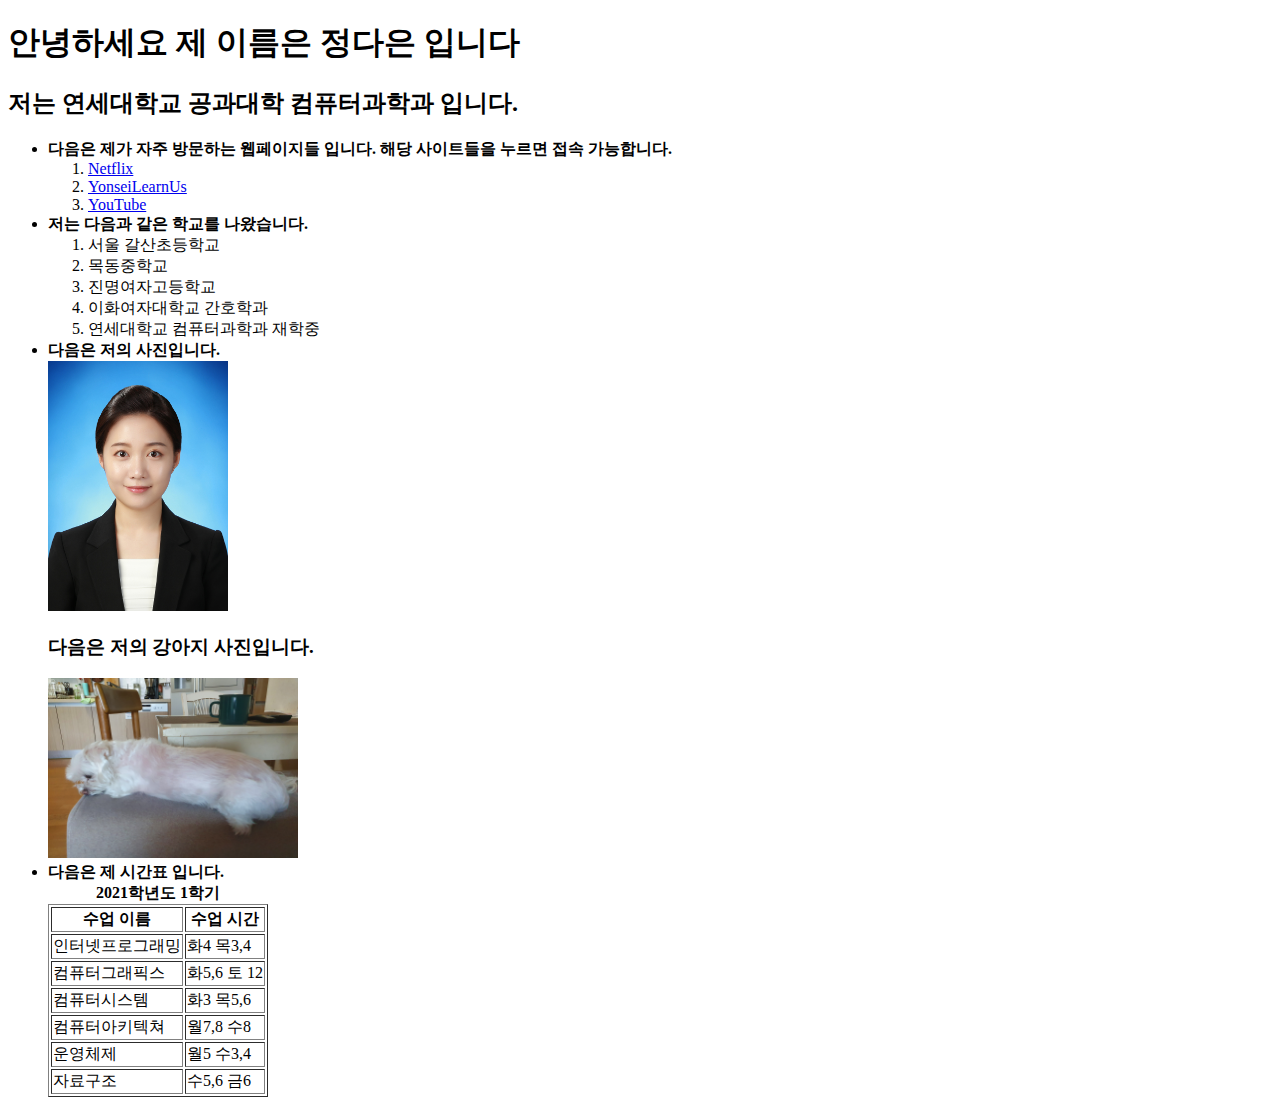
<file: LAB1/index.html>
<!DOCTYPE html>
<html>
    <head>
        <meta charset="utf-8"
    </head>
    <body>
        <h1><strong> 안녕하세요 제 이름은 정다은 입니다 </strong></h1>
        <h2> 저는 연세대학교 공과대학 컴퓨터과학과 입니다.</h2>
        <ul>
            <li><strong>다음은 제가 자주 방문하는 웹페이지들 입니다. 해당 사이트들을 누르면 접속 가능합니다.</strong></li>
                <ol>
                    <li><a href = " https://www.netflix.com/">Netflix</a></li>
                    <li><a href = " https://open.yonsei.ac.kr/">YonseiLearnUs</a></li>
                    <li><a href = "https://www.youtube.com/">YouTube</a></li>
                </ol>
            <li><strong>저는 다음과 같은 학교를 나왔습니다.</strong></li>
                <ol>
                    <li>서울 갈산초등학교</li>
                    <li>목동중학교</li>
                    <li>진명여자고등학교</li>
                    <li>이화여자대학교 간호학과</li>
                    <li>연세대학교 컴퓨터과학과 재학중</li>
                </ol>
            <li><strong>다음은 저의 사진입니다.</strong></li>
                <img src = "./2019147602.jpg" width = "180" height = "250"
                alt = 증명사진
        </ul>    
        
        <h3>다음은 저의 강아지 사진입니다.</h3>
                <img src = "./Dog.jpg" width = "250" height = "180"
                alt = 콩이
        
        <ul>
            <li><strong>다음은 제 시간표 입니다.</strong></li>
                <table border = '1'>
                    <caption><strong>2021학년도 1학기</strong></caption>
                    <thead>
                        <tr>
                            <th>수업 이름</th>
                            <th>수업 시간</th>
                        </tr>
                    </thead>
                    <tfoot>
                        <tr>
                            <td>인터넷프로그래밍</td>
                            <td>화4 목3,4</td>
                        </tr>
                        <tr>
                            <td>컴퓨터그래픽스</td>
                            <td>화5,6 토 12</td>
                        </tr>
                        <tr>
                            <td>컴퓨터시스템</td>
                            <td>화3 목5,6</td>
                        </tr>
                        <tr>
                            <td>컴퓨터아키텍쳐</td>
                            <td>월7,8 수8</td>
                        </tr>
                        <tr>
                            <td>운영체제</td>
                            <td>월5 수3,4</td>
                        </tr>
                        <tr>
                            <td>자료구조</td>
                            <td>수5,6 금6</td>
                        </tr>
                    </tfoot>
                </table>
        </ul>

    </body>
</html>
</file>
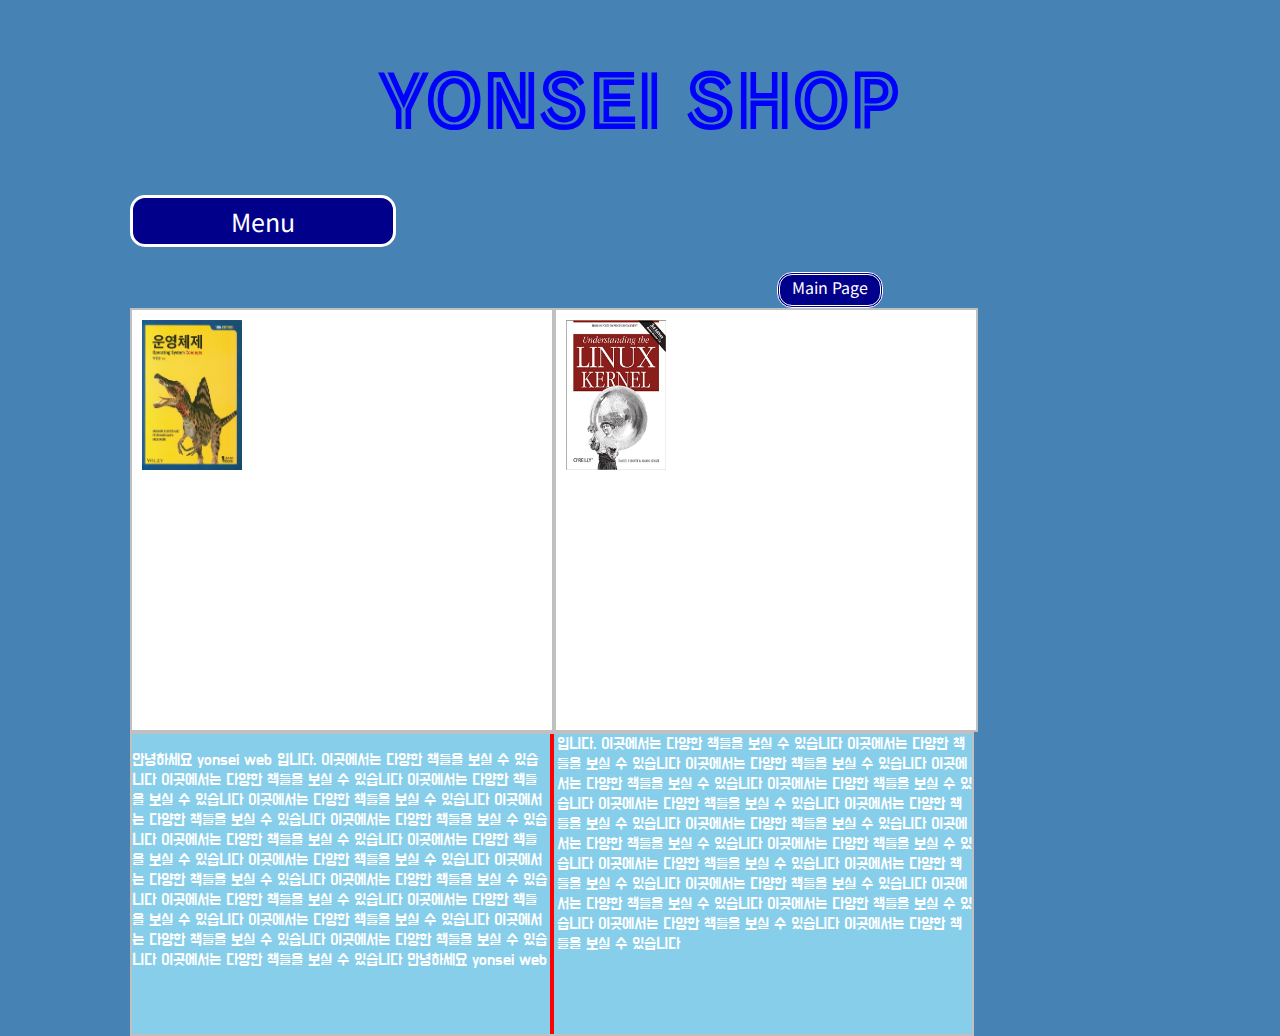
<file: LAB3/index.html>
<!DOCTYPE html>
<html>
<head>
    <title>Main Page</title>
    <link rel = "stylesheet" type = "text/css" href="main.css">
</head>
<body>
    <h1 class = "slide-left">YONSEI SHOP</h1>
    <nav>Menu
        <ul>
            <li><a = href = "login.html">Login</a></li>
            <li><a = href = "signup.html">Sign Up</a></li>
            <li><a = href = "index.html">Main Page</a></li>
        </ul>
    </nav>
    <div class = "box"> Main Page</div>
    <div class = "div1">
        <img src = "./운영체제.jpg" width= "100" height = "150">
    </div>
    <div class = "div2">
        <img src = "./understading the linux kernel.jpg" width = "100" height = "150">
    </div>
    <div class = "flex_container div3">
        <p>
            안녕하세요 yonsei web 입니다.
            이곳에서는 다양한 책들을 보실 수 있습니다
            이곳에서는 다양한 책들을 보실 수 있습니다
            이곳에서는 다양한 책들을 보실 수 있습니다
            이곳에서는 다양한 책들을 보실 수 있습니다
            이곳에서는 다양한 책들을 보실 수 있습니다
            이곳에서는 다양한 책들을 보실 수 있습니다
            이곳에서는 다양한 책들을 보실 수 있습니다
            이곳에서는 다양한 책들을 보실 수 있습니다
            이곳에서는 다양한 책들을 보실 수 있습니다
            이곳에서는 다양한 책들을 보실 수 있습니다
            이곳에서는 다양한 책들을 보실 수 있습니다
            이곳에서는 다양한 책들을 보실 수 있습니다
            이곳에서는 다양한 책들을 보실 수 있습니다
            이곳에서는 다양한 책들을 보실 수 있습니다
            이곳에서는 다양한 책들을 보실 수 있습니다
            이곳에서는 다양한 책들을 보실 수 있습니다
            이곳에서는 다양한 책들을 보실 수 있습니다
            안녕하세요 yonsei web 입니다.
            이곳에서는 다양한 책들을 보실 수 있습니다
            이곳에서는 다양한 책들을 보실 수 있습니다
            이곳에서는 다양한 책들을 보실 수 있습니다
            이곳에서는 다양한 책들을 보실 수 있습니다
            이곳에서는 다양한 책들을 보실 수 있습니다
            이곳에서는 다양한 책들을 보실 수 있습니다
            이곳에서는 다양한 책들을 보실 수 있습니다
            이곳에서는 다양한 책들을 보실 수 있습니다
            이곳에서는 다양한 책들을 보실 수 있습니다
            이곳에서는 다양한 책들을 보실 수 있습니다
            이곳에서는 다양한 책들을 보실 수 있습니다
            이곳에서는 다양한 책들을 보실 수 있습니다
            이곳에서는 다양한 책들을 보실 수 있습니다
            이곳에서는 다양한 책들을 보실 수 있습니다
            이곳에서는 다양한 책들을 보실 수 있습니다
            이곳에서는 다양한 책들을 보실 수 있습니다
            이곳에서는 다양한 책들을 보실 수 있습니다
        </p>
    </div>
</body>
</file>
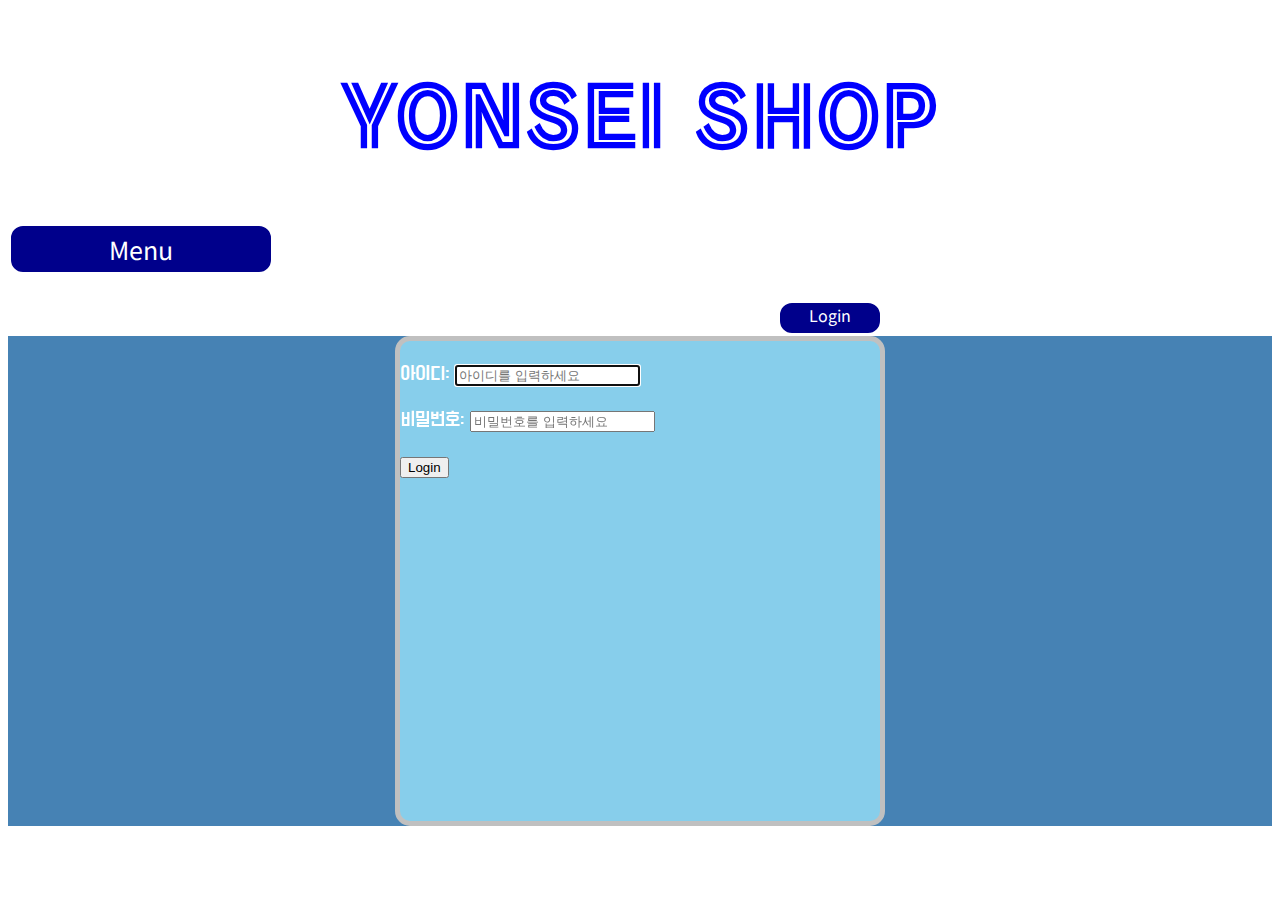
<file: LAB2/login.html>
<!DOCTYPE html>
<html>
<head>
    <title>Login</title>
    <link rel = "stylesheet" type = "text/css" href="main.css">
</head>
<body>
    <h1>YONSEI SHOP</h1>
    <nav>Menu
        <ul>
            <li><a = href = "login.html">Login</a></li>
            <li><a = href = "signup.html">Sign Up</a></li>
        </ul>
    </nav>
    <div class="box">Login</div>
    <div>
    <form action = "/action_page.php" autocomplete="on"> 
        <p>
            <label>아이디: 
                <input type = "text" id = "ID"
                placeholder = "아이디를 입력하세요"
                required="true"
                autofocus=""/>
            </label>
        </p>
        <p>
            <label>비밀번호: 
                <input type = "text" id = "password"
                placeholder = "비밀번호를 입력하세요"
                required="true"
                autofocus=""/>
            </label>
        </p>
        <p>
            <input type = "submit" value= "Login"/>
        </p>    
    </form>
</div>
</body>
</file>
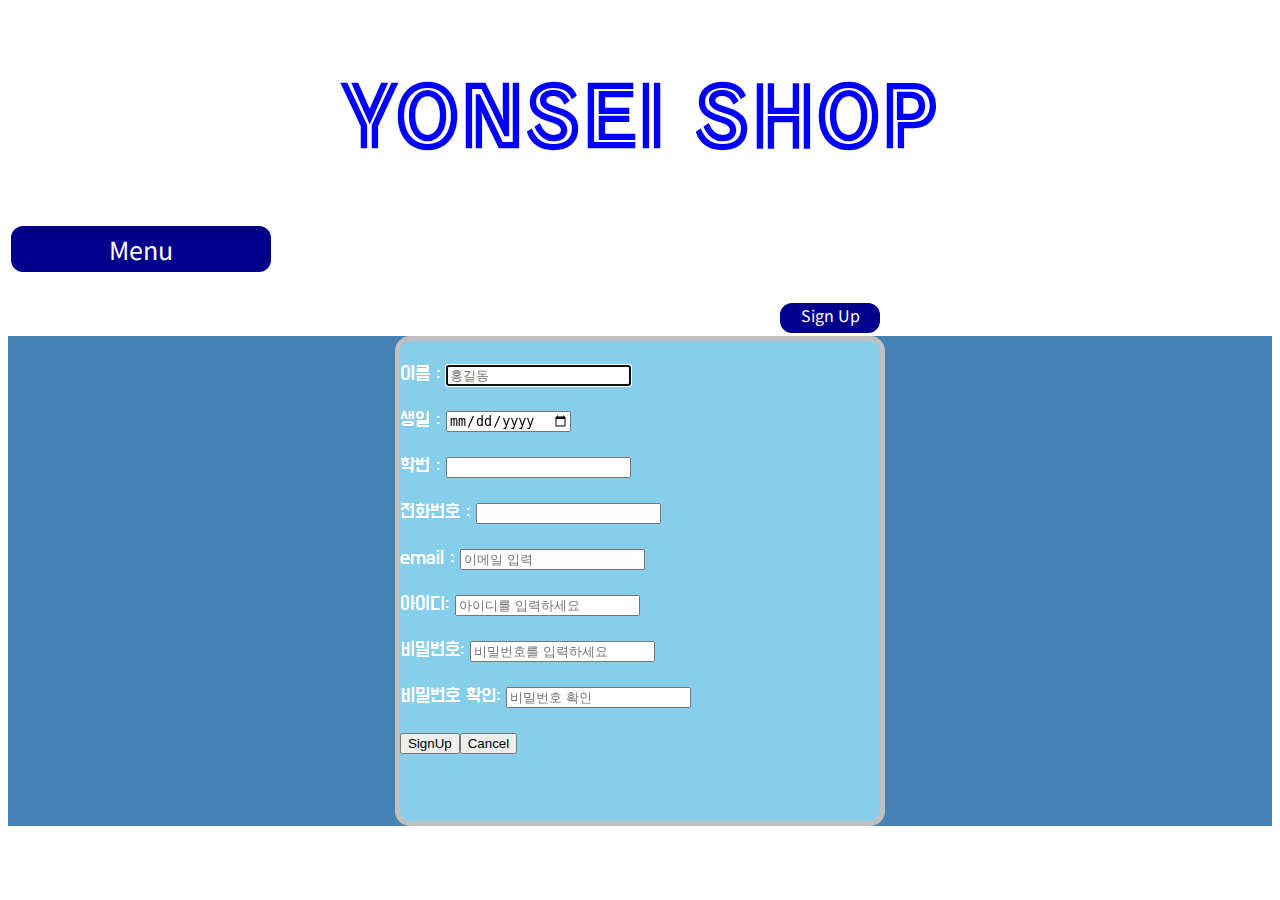
<file: LAB2/signup.html>
<!DOCTYPE html>
<html>
<head>
    <title>SignUp</title>
    <link rel = "stylesheet" type = "text/css" href="main.css">
</head>
<body>
    <h1>YONSEI SHOP</h1>
    <nav>Menu
        <ul>
            <li><a = href = "login.html">Login</a></li>
            <li><a = href = "signup.html">Sign Up</a></li>
        </ul>
    </nav>
    <div class="box">Sign Up</div>
    <div>
    <form action="login.html">
        <p>
            <label> 이름 : 
                <input type = "text" id = "이름" required="required" autocomplete=on
                placeholder = "홍길동" autofocus
                autofocus=""/>
            </label>
        </p>
    <p >
        <label> 생일 : 
            <input type="date" id= "생일" placeholder = "연도-월-일" required autofocus="" />
        </label>
    </p>
    <p>
        <label>학번 : 
            <input type = "number" id = "학번" pattern="\(\d{10}\)" required autocomplete=on />
        </label>
    </p>
    <p >
        <label>전화번호 :
            <input type = "tel" id = "tel" placeholer = 010-####-#### required autofocus=""/>
        </label>
    </p>
    <p>
        <label>email :
            <input type = "email" name="email" placeholder="이메일 입력"/>
        </label>
    </p>
    <p>
        <label>아이디: 
            <input type = "text" id = "ID" placeholder = "아이디를 입력하세요" required autofocus=""/>
        </label>
    </p>
    <p>
        <label>비밀번호: 
            <input type = "text" id = "password" placeholder = "비밀번호를 입력하세요" required autofocus=""/>
        </label>
    </p>
    <p>
        <label>비밀번호 확인:
            <input type = "text" id = "ID" required placeholder = "비밀번호 확인" autofocus="" />
        </label>
    </p>
    <input type = "submit" value = "SignUp" formtarget="login.html"><input type = "submit" value="Cancel" formtarget="signup.html" name=cancel value="Cancel"/>
</form>
</div>
</body>
</file>
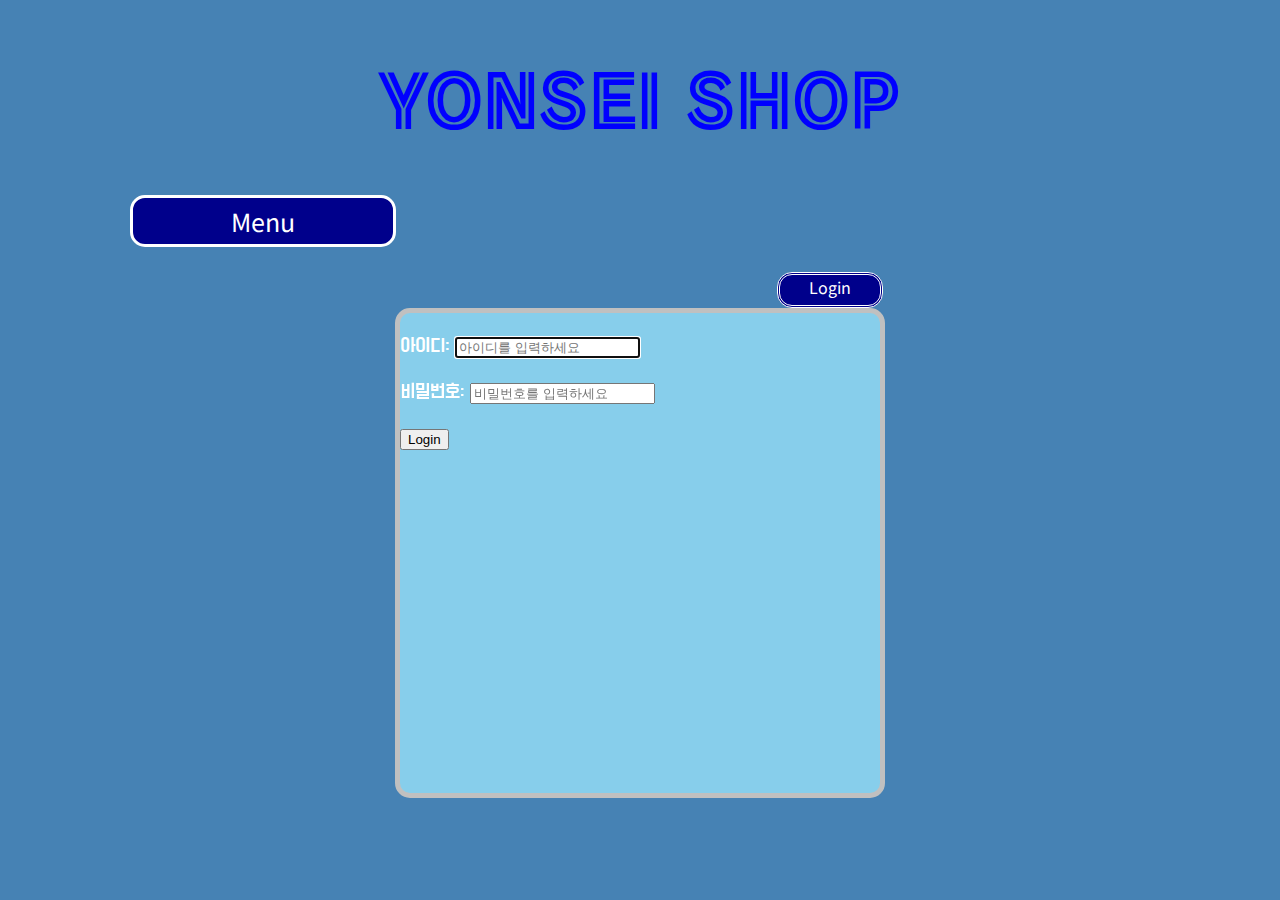
<file: LAB3/login.html>
<!DOCTYPE html>
<html>
<head>
    <title>Login</title>
    <link rel = "stylesheet" type = "text/css" href="main.css">
</head>
<body>
    <h1>YONSEI SHOP</h1>
    <nav>Menu
        <ul>
            <li><a = href = "login.html">Login</a></li>
            <li><a = href = "signup.html">Sign Up</a></li>
            <li><a = href = "index.html">Main Page</a></li>
        </ul>
    </nav>
    <div class="box">Login</div>
    <div>
    <form action = "/action_page.php" autocomplete="on"> 
        <p>
            <label>아이디: 
                <input type = "text" id = "ID"
                placeholder = "아이디를 입력하세요"
                required="true"
                autofocus=""/>
            </label>
        </p>
        <p>
            <label>비밀번호: 
                <input type = "text" id = "password"
                placeholder = "비밀번호를 입력하세요"
                required="true"
                autofocus=""/>
            </label>
        </p>
        <p>
            <input type = "submit" value= "Login"/>
        </p>    
    </form>
</div>
</body>
</file>
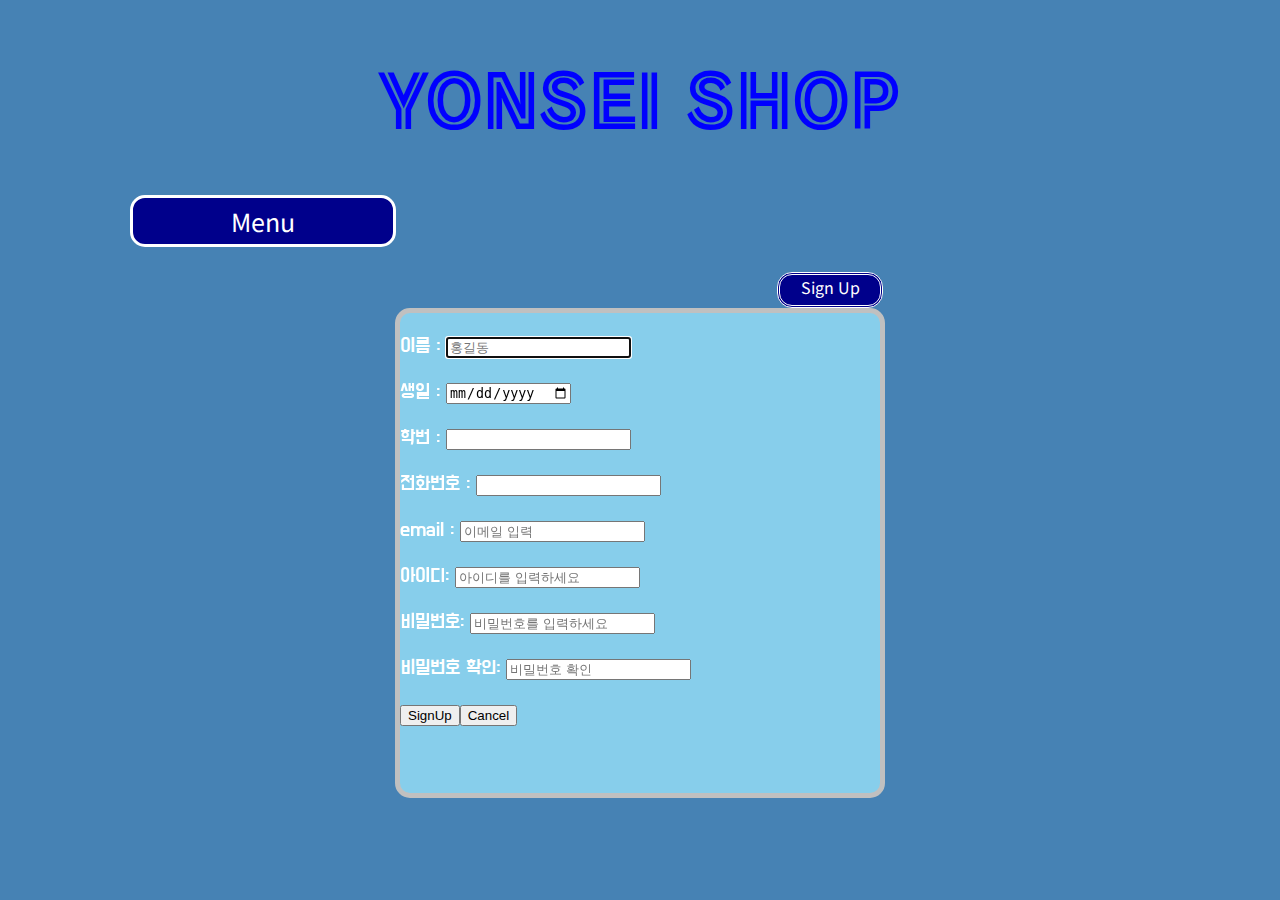
<file: LAB3/signup.html>
<!DOCTYPE html>
<html>
<head>
    <title>SignUp</title>
    <link rel = "stylesheet" type = "text/css" href="main.css">
</head>
<body>
    <h1>YONSEI SHOP</h1>
    <nav>Menu
        <ul>
            <li><a = href = "login.html">Login</a></li>
            <li><a = href = "signup.html">Sign Up</a></li>
            <li><a = href = "index.html">Main Page</a></li>
        </ul>
    </nav>
    <div class="box">Sign Up</div>
    <div>
    <form action="login.html">
        <p>
            <label> 이름 : 
                <input type = "text" id = "이름" required="required" autocomplete=on
                placeholder = "홍길동" autofocus
                autofocus=""/>
            </label>
        </p>
    <p >
        <label> 생일 : 
            <input type="date" id= "생일" placeholder = "연도-월-일" required autofocus="" />
        </label>
    </p>
    <p>
        <label>학번 : 
            <input type = "number" id = "학번" pattern="\(\d{10}\)" required autocomplete=on />
        </label>
    </p>
    <p >
        <label>전화번호 :
            <input type = "tel" id = "tel" placeholer = 010-####-#### required autofocus=""/>
        </label>
    </p>
    <p>
        <label>email :
            <input type = "email" name="email" placeholder="이메일 입력"/>
        </label>
    </p>
    <p>
        <label>아이디: 
            <input type = "text" id = "ID" placeholder = "아이디를 입력하세요" required autofocus=""/>
        </label>
    </p>
    <p>
        <label>비밀번호: 
            <input type = "text" id = "password" placeholder = "비밀번호를 입력하세요" required autofocus=""/>
        </label>
    </p>
    <p>
        <label>비밀번호 확인:
            <input type = "text" id = "ID" required placeholder = "비밀번호 확인" autofocus="" />
        </label>
    </p>
    <input type = "submit" value = "SignUp" formtarget="login.html"><input type = "submit" value="Cancel" formtarget="signup.html" name=cancel value="Cancel"/>
</form>
</div>
</body>
</file>
<file: LAB3/main.css>
/* External style sheet */
/* External style sheet */
@import url('https://fonts.googleapis.com/css2?family=Do+Hyeon&family=Major+Mono+Display&family=Train+One&display=swap');
@import url('https://fonts.googleapis.com/css2?family=Major+Mono+Display&family=Train+One&display=swap');
@import url('https://fonts.googleapis.com/css2?family=Do+Hyeon&family=Major+Mono+Display&family=Noto+Sans+JP:wght@300&family=Train+One&display=swap');
body 
{ background-color: steelblue;
  font-family: 'Noto Sans JP', sans-serif;
  width:1020px; 
  margin: 0 auto;
}
h1 { text-align: center;
    font-family: 'Train One', cursive;
     font-size: 70px;
     color:blue;
     }
.slide-left {
    animation-name: slideleft;
    animation-duration: 2s;
}
     @keyframes slideleft {
         from {
             width: 2000px;
         }
         to {
             width: 1000px;
         }
     }

nav {font-size : 25px;
    color: white;
    padding:5px;
    background:darkblue;
    border-style: solid;
    border-color:white;
    text-align: center;
    border-radius: 15px;
    margin-bottom: 1em;
    width: 10em;
}
nav ul {display: none;
        background-color:white;
        width:10em;
        list-style: none;
        margin:0;
        padding:0;
}
nav:hover ul {  display: block;
                background-color:steelblue;}
nav ul li:hover { border-top: 2px solid white;
                  border-style:solid;
                  border-color:white;
                  background-color: skyblue;
                  color: white;
        }
form { border-color: silver; 
         background-color : skyblue;
         border-style:solid;
         color: white;
         font-family:'Do Hyeon', sans-serif;
         font-size: 20px;
         border-width:thick;
         border-radius: 15px;
        width: 480px;
        height: 480px;
        font-family: monospace;
        margin:auto;
    }

.img { 
    position: relative;
    overflow: hidden;
    -webkit-transform: scale(1);
    -moz-transform:scale(1);
    -ms-transform:scale(1); 
    -o-transform:scale(1);  
    transform:scale(1);
    -webkit-transform-origin: 
     0 0 ;
    transform-origin: 0 0;
}

.div1 img:hover {
    position: relative;
    -webkit-transform:translate(150px, 120px) scale(400/150, 400/150);
    transform: translate(150px, 120px) scale(3.5, 2.8);
    -webkit-transition:2s;
    -moz-transition:2s;
    -o-transition:2s;
    transition:2s;
    transition: all 2s ease-in-out;
}

.div2 img:hover {
    position: relative;
    -webkit-transform:translate(150px, 120px) scale(400/150, 400/150);
    transform: translate(150px, 120px) scale(3.5, 2.8);
    -webkit-transition:2s;
    -moz-transition:2s;
    -o-transition:2s;
    transition:2s;
    transition: all 2s ease-in-out;
}

.div1 {
    border: 2px solid silver;
    float:left;
    width:400px;
    height:400px;
    padding:10px;
    margin: auto;
    background-color: white;
}
.div2{
    transform-origin: top left;
    border: 2px solid silver;
    float: left;
    width: 400px;
    height:400px;
    padding: 10px;
    background-color: white;
    margin: auto;
}

.div3{
    border : 2px solid silver;
    width: 840px;
    height: 300px;
    font-family: 'Do Hyeon', sans-serif;
    color: white;
    float:bottom;
    background-color:skyblue;
    

}
.flex_container {
    align-items:center;
    column-count : 2;
    column-gap: 10px;
    column-width: 200px;
    column-rule-style:solid;
    column-rule-color:red;
    column-rule-width: 4px;
}

label {
        font-family : 'Do Hyeon' , sans-serif;
    }
.box { width:100px; 
       height: 30px; 
       border-style: double;
       border-color: white;
       border-radius:15px;
       background-color:darkblue;
       text-align:center;
       font-family:'Noto Sans JP', sans-serif;
       Color: white;
       margin: auto;
       position : relative;
       left: 190px;
        }
</file>
<file: LAB2/main.css>
/* External style sheet */
/* External style sheet */
@import url('https://fonts.googleapis.com/css2?family=Do+Hyeon&family=Major+Mono+Display&family=Train+One&display=swap');
@import url('https://fonts.googleapis.com/css2?family=Major+Mono+Display&family=Train+One&display=swap');
@import url('https://fonts.googleapis.com/css2?family=Do+Hyeon&family=Major+Mono+Display&family=Noto+Sans+JP:wght@300&family=Train+One&display=swap');
body 
{ background-color: white;
  font-family: 'Noto Sans JP', sans-serif;
}
h1 { text-align: center;
    font-family: 'Train One', cursive;
     font-size: 80px;
     color:blue;
     }

nav {font-size : 25px;
    color: white;
    padding:5px;
    background:darkblue;
    border-style: solid;
    border-color:white;
    text-align: center;
    border-radius: 15px;
    margin-bottom: 1em;
    width: 10em;
}
nav ul {display: none;
        background-color:white;
        width:10em;
        list-style: none;
        margin:0;
        padding:0;
}
nav:hover ul {  display: block;
                background-color:steelblue;}
nav ul li:hover { border-top: 2px solid white;
                  border-style:solid;
                  border-color:white;
                  background-color: skyblue;
                  color: white;
        }
form { border-color: silver; 
         background-color : skyblue;
         border-style:solid;
         color: white;
         font-family:'Do Hyeon', sans-serif;
         font-size: 20px;
         border-width:thick;
         border-radius: 15px;
        width: 480px;
        height: 480px;
        font-family: monospace;
        margin:auto;
    }
div {
    background-color: steelblue;
}
label {
        font-family : 'Do Hyeon' , sans-serif;
    }
.box { width:100px; 
       height: 30px; 
       border-style: solid;
       border-color: white;
       border-radius:15px;
       background-color:darkblue;
       text-align:center;
       font-family:'Noto Sans JP', sans-serif;
       Color: white;
       margin: auto;
       position : relative;
       left: 190px;
        }
</file>
